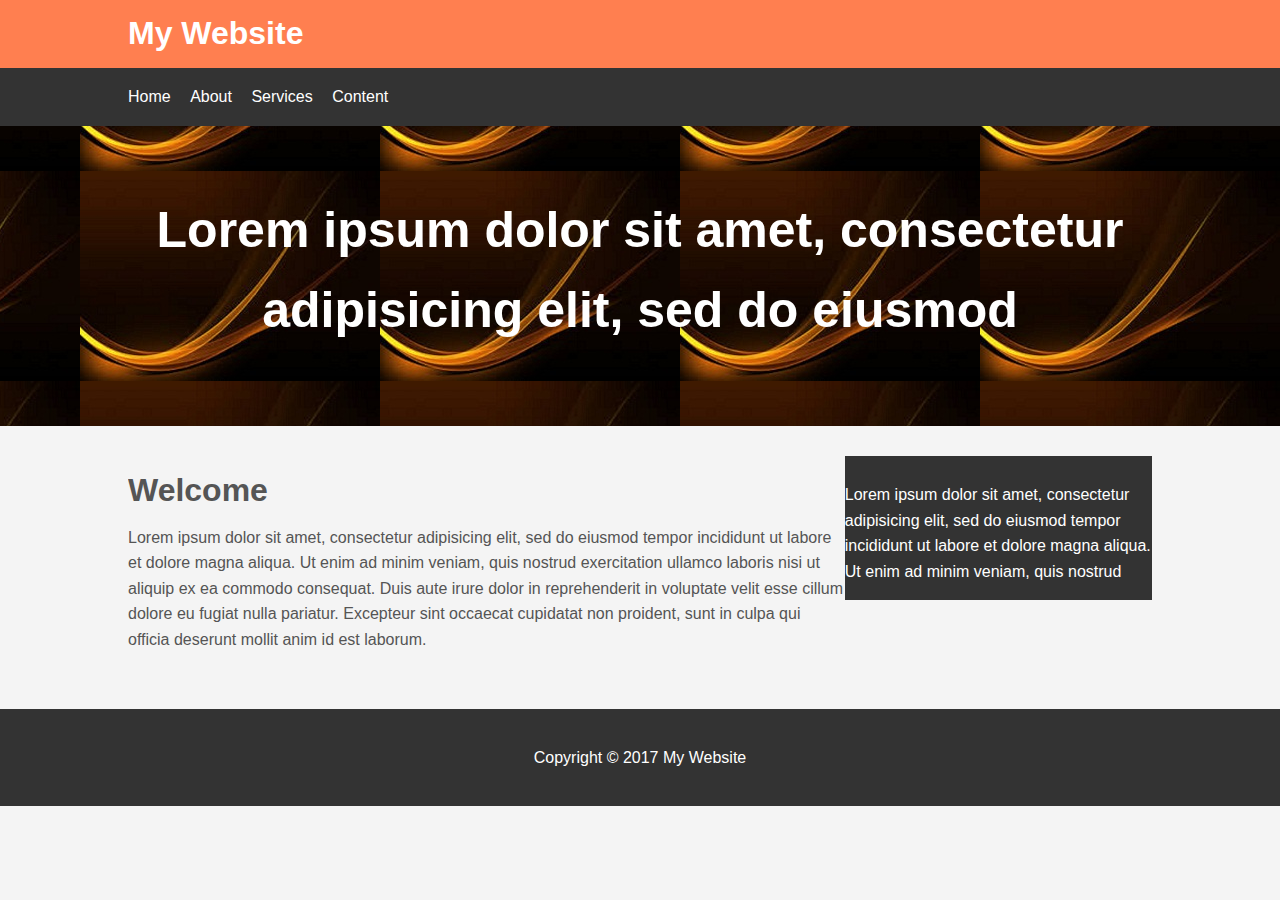
<file: CSS cheat sheet/index.html>
<!DOCTYPE html>
<html>
<head>
	<title>My Website</title>
	<link rel="stylesheet" type="text/css" href="CSS/.style.css">
</head>
<body>
<header id="main-header">
	<div class="container">
	<h1>My Website</h1>
</div>
</header>

<nav id="navbar">
	<div class="container">
	<ul>
	<li><a href="#">Home</a></li>
	<li><a href="#">About</a></li>
	<li><a href="#">Services</a></li>
	<li><a href="#">Content</a></li>
		</ul>	
	</div>
</nav>

<section id="showcase">
	<div class="container">
     <h1>Lorem ipsum dolor sit amet, consectetur adipisicing elit, sed do eiusmod</h1>
	</div>	
	</section>
<div  class="container">
	<section id="main">
		<h1>Welcome</h1>
		<p>Lorem ipsum dolor sit amet, consectetur adipisicing elit, sed do eiusmod
		tempor incididunt ut labore et dolore magna aliqua. Ut enim ad minim veniam,
		quis nostrud exercitation ullamco laboris nisi ut aliquip ex ea commodo
		consequat. Duis aute irure dolor in reprehenderit in voluptate velit esse
		cillum dolore eu fugiat nulla pariatur. Excepteur sint occaecat cupidatat non
		proident, sunt in culpa qui officia deserunt mollit anim id est laborum.</p>
		</section>

		<aside id="sidebar">
		<p>Lorem ipsum dolor sit amet, consectetur adipisicing elit, sed do eiusmod
		tempor incididunt ut labore et dolore magna aliqua. Ut enim ad minim veniam,
		quis nostrud</p>
			
		</aside>
	</div>

	<footer id="main-footer">
		<p>Copyright &copy; 2017 My Website</p>
		
	</footer>

</body>
</html>
</file>
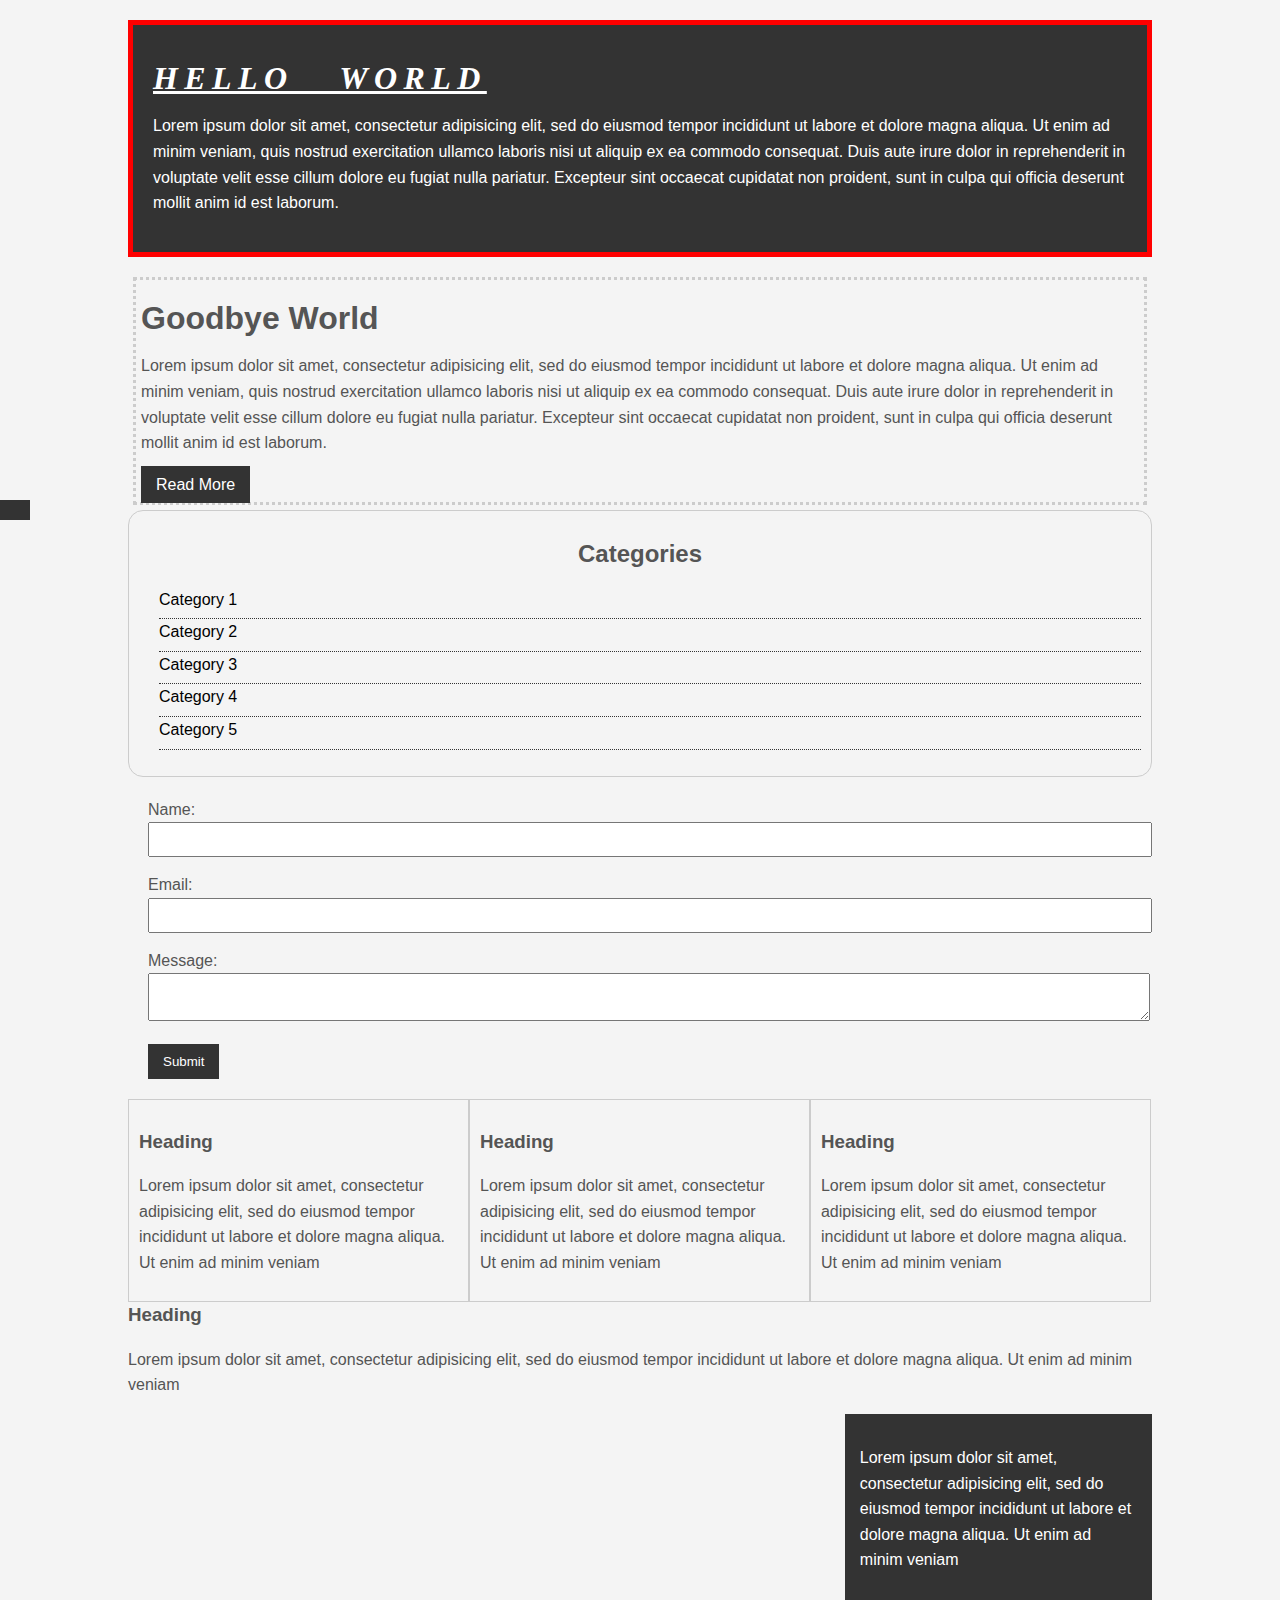
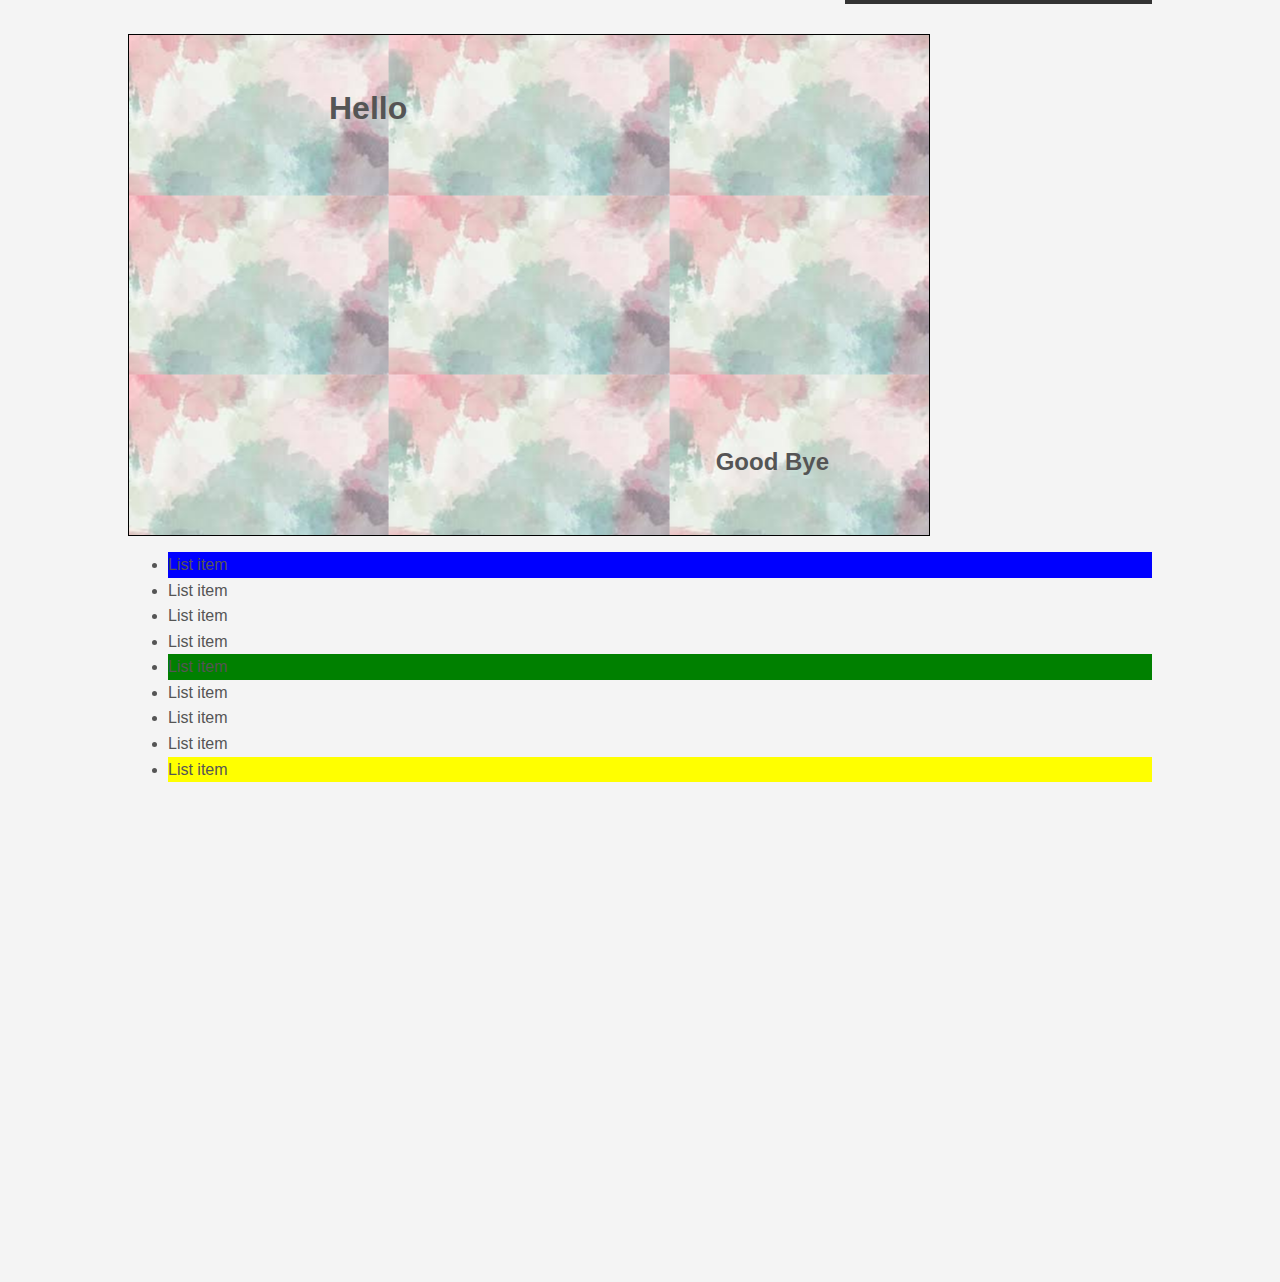
<file: csscheatsheet/index.html>
<!DOCTYPE html>
<html>
<head>
	<title>CSS Cheat Sheet</title>
	<link rel="stylesheet" type="text/css" href="css/style.css">
</head>
<body>
	<div class="container">
   <div class="box-1">
  <h1>Hello World</h1>
  <p>Lorem ipsum dolor sit amet, consectetur adipisicing elit, sed do eiusmod
  tempor incididunt ut labore et dolore magna aliqua. Ut enim ad minim veniam,
  quis nostrud exercitation ullamco laboris nisi ut aliquip ex ea commodo
  consequat. Duis aute irure dolor in reprehenderit in voluptate velit esse
  cillum dolore eu fugiat nulla pariatur. Excepteur sint occaecat cupidatat non
  proident, sunt in culpa qui officia deserunt mollit anim id est laborum.</p>
</div>
<div class="box-2">
  <h1>Goodbye World</h1>
  <p>Lorem ipsum dolor sit amet, consectetur adipisicing elit, sed do eiusmod
  tempor incididunt ut labore et dolore magna aliqua. Ut enim ad minim veniam,
  quis nostrud exercitation ullamco laboris nisi ut aliquip ex ea commodo
  consequat. Duis aute irure dolor in reprehenderit in voluptate velit esse
  cillum dolore eu fugiat nulla pariatur. Excepteur sint occaecat cupidatat non
  proident, sunt in culpa qui officia deserunt mollit anim id est laborum.</p>
  <a class="button" href="">Read More</a>
</div>
<div class="categories">
	<h2>Categories</h2>
	<ul>
		<li><a href="#">Category 1</a></li>
		<li><a href="#">Category 2</a></li>
		<li><a href="#">Category 3</a></li>
		<li><a href="#">Category 4</a></li>
		<li><a href="test.html">Category 5</a></li>

	</ul>
</div>
<form class="my-form">
	<div class="form-group">
	<label>Name: </label>
	<input type="text" name="name">
</div>
<div class="form-group">
	<label>Email: </label>
	<input type="text" name="email">
</div>
<div class="form-group">
	<label>Message: </label>
	<textarea name="message"></textarea>
</div>
<input class="button" type="submit" value="Submit" name="">
</form>
<div class="block">
	<h3>Heading</h3>
	<p>Lorem ipsum dolor sit amet, consectetur adipisicing elit, sed do eiusmod
	tempor incididunt ut labore et dolore magna aliqua. Ut enim ad minim veniam
	</p>
</div>
<div class="block">
	<h3>Heading</h3>
	<p>Lorem ipsum dolor sit amet, consectetur adipisicing elit, sed do eiusmod
	tempor incididunt ut labore et dolore magna aliqua. Ut enim ad minim veniam
	</p>
</div>
<div class="block">
	<h3>Heading</h3>
	<p>Lorem ipsum dolor sit amet, consectetur adipisicing elit, sed do eiusmod
	tempor incididunt ut labore et dolore magna aliqua. Ut enim ad minim veniam
	</p>
</div>

<div class="clr">
<div id="main block"></div>
<h3>Heading</h3>
	<p>Lorem ipsum dolor sit amet, consectetur adipisicing elit, sed do eiusmod
	tempor incididunt ut labore et dolore magna aliqua. Ut enim ad minim veniam
	</p>
</div>
<div id="sidebar">
	<p>Lorem ipsum dolor sit amet, consectetur adipisicing elit, sed do eiusmod
	tempor incididunt ut labore et dolore magna aliqua. Ut enim ad minim veniam
	</p>
</div>
<div class="clr"></div>
<div class="p-box">
	<h1>Hello</h1>
	<h2>Good Bye</h2>
</div>

<ul class="my-list">
	<li>List item</li>
	<li>List item</li>
	<li>List item</li>
	<li>List item</li>
	<li>List item</li>
	<li>List item</li>
	<li>List item</li>
	<li>List item</li>
	<li>List item</li>
</ul>

</div><!-- ./container -->

<a class="fix-me button" href="Hello"></a>

<div style="margin-top:500px;"></div>
</body>
</html>
</file>
<file: CSS cheat sheet/CSS/.style.css>
body{
	background-color:#f4f4f4;
	color:#555;
	font-family: Arial, Helvetica, sans-serif;
	font-size:16px;
	line-height:1.6em;
	margin:0;
}

.container{
	width:80%;
	margin:auto;
	overflow:hidden;
}

#main-header{
background-color:coral;
color:#fff;
}

#navbar{
	background-color:#333;
	color:#fff;
}

#navbar ul{
	padding:0;
list-style:none;
}

#navbar li{
	display:inline;
}

#navbar a{
	color:#fff;
	text-decoration:none;
	font-size:16px;
	padding-right:15px;
}

#showcase{
	background-image:url('../Images/check.jpg');
	background-position:center right;
height:300px;
margin-bottom:30px;
text-align: center;	
}

#showcase h1{
	color:#fff;
	font-size:50px;
	line-height:1.6em;
	padding-top:30px;
}

#main{
float:left;
width:70%;
padding-top:0 30px;
box-sizing: border-box;
}

#sidebar{
float:right;
width:30%;
background:#333;
color:#fff;
padding-top:10px;
box-sizing: border-box;
}

#main-footer{
	background:#333;
	color:#fff;
	text-align: center;
	padding:20px;
	margin-top:40px;
}

@media(max-width:600px){
	#main{
		width:100%;
		float:none;
	}

	#sidebar{
		width:100px;
		float:none;
	}
}
</file>
<file: csscheatsheet/css/style.css>
/*
*{
	margin:0;
	padding:0;
}

*/
body{
	background-color:#f4f4f4;
	color:#555555;

font-family:  Arial,  Helavetica,  sans-serif;
font-size:16px;
font-weight: normal;

/* same as above */
font:  normal 16px  Arial,  Helavetica,  sans-serif;


line-height:1.6em;
margin:0;

}

a{
	text-decoration:none;
	color:#000;

}

a:hover{
	color:red;
}

 a:active{
 	color:green;
 }
 
 a:visited{
 }

.container{
	width:80%;
	margin:auto;
}
.button{
	background-color:#333;
	color:#fff;
	padding:10px 15px;
	border:none;	
}
.button:hover{
	background:red;
	border:none;
}
.clr{
	clear:both;
}
.box-1{
	background-color:#333;
	color:#fff;

	border-right:5px red solid;
	border-left:5px red solid;
	border-top:5px red solid;
	border-bottom:5px red solid;

    border-width:3px;
	border-bottom-width:10px;
  border-top-style:dotted;

	border: 5px red  solid;

	padding-top:20px;
  	padding-bottom:20px;
	padding-right:20px;
	padding-left:20px;

	/* same as above */
	padding:20px;

	margin-top:20px;
margin:20px 0;
}
.box-1 h1{
	font-family:Tahoma;
	font-weight:800;
	font-style:italic;
	text-decoration:underline;
	text-transform:uppercase;
	letter-spacing:0.2em;
	word-spacing:1em;
}
.box-2{
	border:3px dotted #ccc;
	padding:5px;
	margin:5px;
}
.categories{
	border:1px #ccc solid;
	padding:10px;
	border-radius:15px;

}
.categories h2{
	text-align:center;
}

.categories ul{
	padding:0;
	padding-left:20px;
	list-style:square;
	list-style-type: none;
}
.categories li{
	padding-bottom:6px;
	border-bottom:dotted 1px #333;
	/*
	list-style-image: url('../images/check.png');

*/
}

.my-form{
	padding:20px;
}

.my-form .form-group{
	padding-bottom:15px;
}
.my-form label{
	display:block;
}
.my-form input[ type="text"], .my-form textarea{padding:8px;
	width:100%;

}

.block{
	float:left;
	width:33.3%;
	border:1px solid #ccc;
	padding:10px;
	box-sizing:border-box;



}

#main-block{
	float:left;
	width:70%;
	padding:15px;
	box-sizing: border-box;	
}

#sidebar{
	float:right;
	width:30%;
	background-color:#333;
	color:#fff;
	padding:15px;
	box-sizing: border-box;
}

.p-box{
	width:800px;
	height:500px;
	border:1px solid #000;
	margin-top:30px;
	position:relative;
	background-image: url('../images/images.jpg');

	background-position:100px 200px;
	background-position: center;






}

.p-box h1{
	position:absolute;
	top:40px;
	left:200px;
}
.p-box h2{
	position:absolute;
	bottom:40px;
	right:100px;

}
.fix-me{
	position:fixed;
	top:500px;
	

}
.my-list li:first-child{
	background:blue;

}

.my-list li:last-child{
	background:yellow;

}

.my-list li:nth-child(5){
	background:green;

}
</file>
